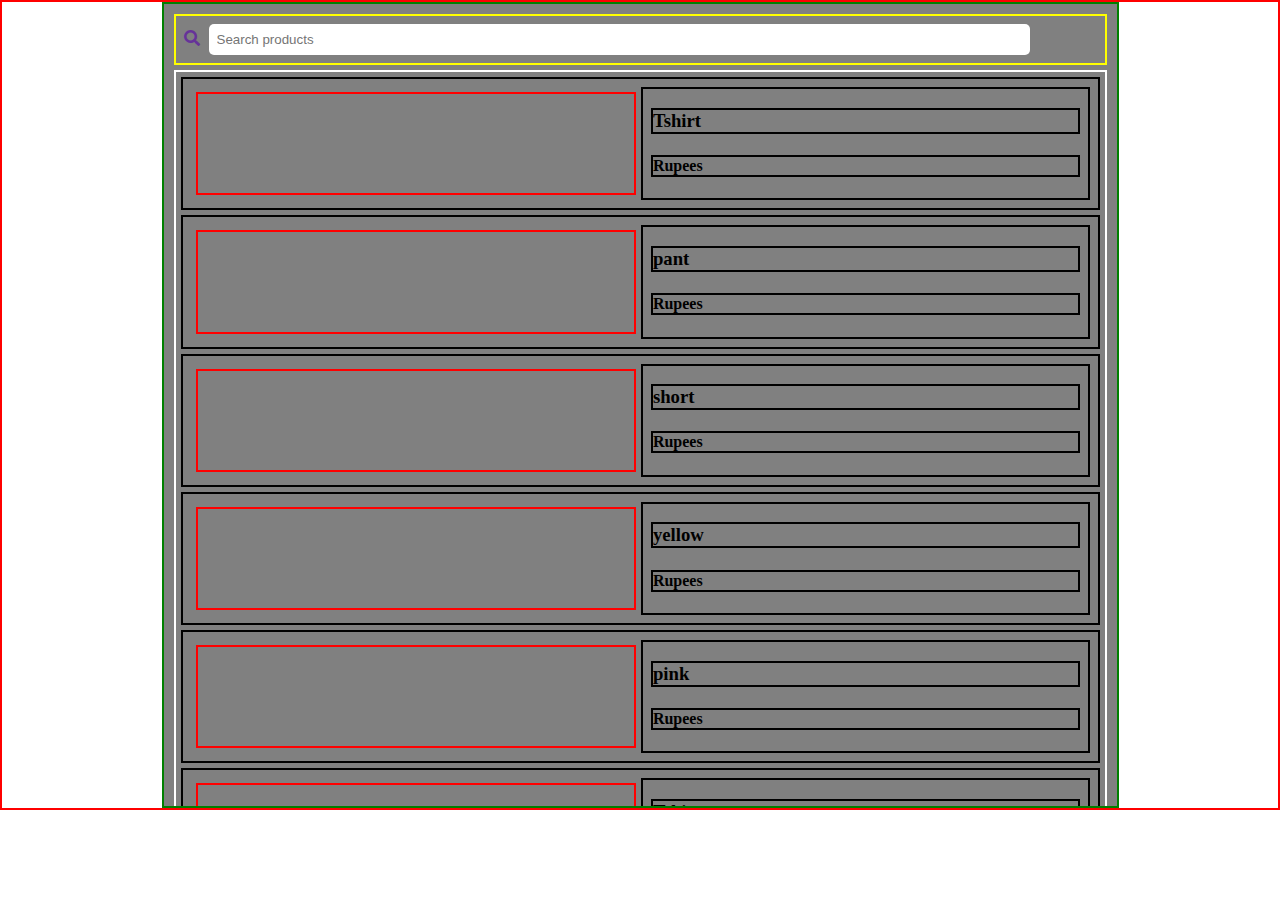
<file: a.html>
<!DOCTYPE html>
<html lang="en">

<head>
    <meta charset="UTF-8">
    <meta name="viewport" content="width=device-width, initial-scale=1.0">
    <title>Document</title>
    <style>
        *:not(html) {
            border: 2px solid black;
            box-sizing: border-box;
        }

        body {
            border: 2px solid red;
            display: flex;
            justify-content: center;
            align-items: start;
            margin: auto;
            width: 100%;
            height: 90vh;
        }

        .container {
            border: 2px solid green;
            width: 75%;
            height: 100%;
            padding: 10px;
            background-color: gray;
            overflow: scroll;
        }

        .container form {
            border: 2px solid yellow;
            padding: 8px;
            margin-bottom: 5px;
        }

        .container form i {
            color: rebeccapurple;
            border: none;
            margin-right: 5px;
        }

        .container form input {
            border-radius: 5px;
            border: none;
            width: 90%;
            padding: 8px;
        }

        .product-list {
            border: 2px solid white;
            padding: 5px;
        }

        .product-list>.product {
            display: flex;
            padding: 8px;
            width: 100%;
            margin-bottom: 5px;
        }

        .product-list .product .image {
            height: auto;
            width: 100%;
            margin: 5px;

            border: 2px solid red;
        }

        .product-list .product .text {
            width: 100%;
            padding-inline: 8px;
        }
    </style>
    <link href="https://cdnjs.cloudflare.com/ajax/libs/font-awesome/5.13.0/css/all.min.css" rel="stylesheet">

</head>

<body>
    <div class="container">
        <form>
            <i class="fas fa-search"></i>
            <input type="text" placeholder="Search products" id="input" onkeyup="search()">
        </form>
        <div class="product-list">
            <div class="product">
                <div class="image">
                </div>
                <div class="text">
                    <h3>Tshirt</h3>
                    <h4>Rupees</h4>
                </div>

            </div>
            <div class="product">
                <div class="image">
                </div>
                <div class="text">
                    <h3>pant</h3>
                    <h4>Rupees</h4>
                </div>

            </div>
            <div class="product">
                <div class="image">
                </div>
                <div class="text">
                    <h3>short</h3>
                    <h4>Rupees</h4>
                </div>

            </div>
            <div class="product">
                <div class="image">
                </div>
                <div class="text">
                    <h3>yellow</h3>
                    <h4>Rupees</h4>
                </div>

            </div>
            <div class="product">
                <div class="image">
                </div>
                <div class="text">
                    <h3>pink</h3>
                    <h4>Rupees</h4>
                </div>

            </div>
            <div class="product">
                <div class="image">
                </div>
                <div class="text">
                    <h3>Tshirt</h3>
                    <h4>Rupees</h4>
                </div>

            </div>
            <div class="product">
                <div class="image">
                </div>
                <div class="text">
                    <h3>blue</h3>
                    <h4>Rupees</h4>
                </div>

            </div>
            <div class="product">
                <div class="image">
                </div>
                <div class="text">
                    <h3>pink</h3>
                    <h4>Rupees</h4>
                </div>

            </div>
            <div class="product">
                <div class="image">
                </div>
                <div class="text">
                    <h3>white</h3>
                    <h4>Rupees</h4>
                </div>

            </div>
            <div class="product">
                <div class="image">
                </div>
                <div class="text">
                    <h3>Pant</h3>
                    <h4>Rupees</h4>
                </div>

            </div>
            <div class="product">
                <div class="image">
                </div>
                <div class="text">
                    <h3>pant</h3>
                    <h4>Rupees</h4>
                </div>

            </div>
            <div class="product">
                <div class="image">
                </div>
                <div class="text">
                    <h3>PANT</h3>
                    <h4>Rupees</h4>
                </div>

            </div>
            <div class="product">
                <div class="image">
                </div>
                <div class="text">
                    <h3>Tshirt</h3>
                    <h4>Rupees</h4>
                </div>

            </div>
        </div>

    </div>
    <script>
        let search = () => {
            let input = document.getElementById("input").value.toUpperCase()
            let porductName = document.getElementsByTagName("h3")
            let products = document.querySelectorAll(".product")
            let length = porductName.length
            for (let i = 0; i < length; i++) {
                let match = products[i].getElementsByTagName("h3")[0].innerText.toUpperCase()
                if (!(match.indexOf(input) > -1))
                    products[i].style.display = "none"
                else
                    products[i].style.display = ""
            }
        }
    </script>
</body>

</html>
</file>
